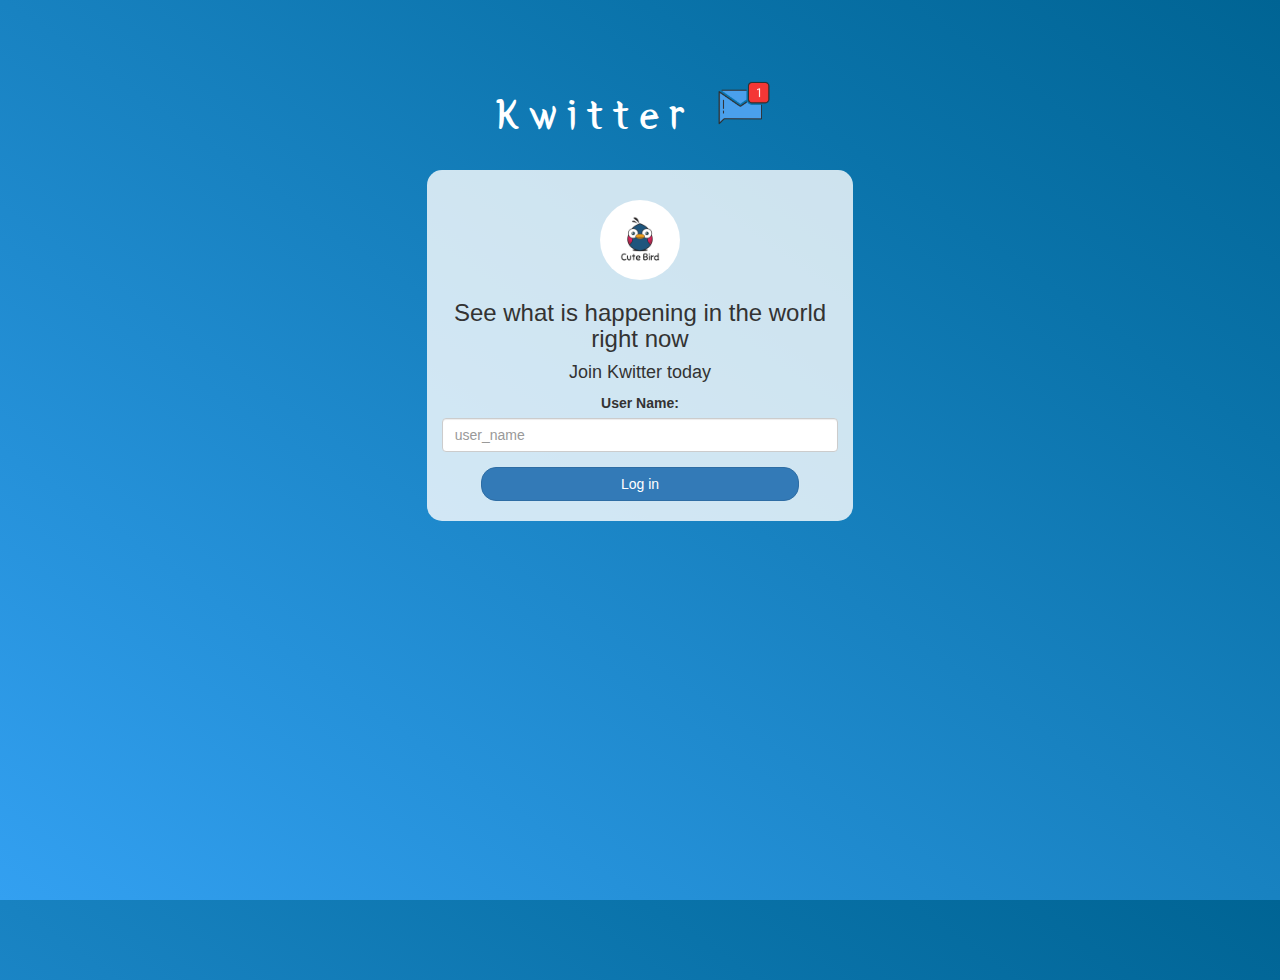
<file: index.html>
<!DOCTYPE html>
<html>
<head>
	<title>Kwitter</title>
<link href="https://fonts.googleapis.com/css?family=Yeon+Sung&display=swap" rel="stylesheet"><meta name="viewport" content="width=device-width, initial-scale=1">

<link rel="stylesheet" href="https://maxcdn.bootstrapcdn.com/bootstrap/3.4.0/css/bootstrap.min.css">
<script src="https://ajax.googleapis.com/ajax/libs/jquery/3.4.1/jquery.min.js"></script>
<script src="https://maxcdn.bootstrapcdn.com/bootstrap/3.4.0/js/bootstrap.min.js"></script>

<link rel="stylesheet" type="text/css" href="style.css">
<script src="kwitter.js"></script>

</head>
<body>
<center>
	<h1 class="header">	
		Kwitter	<sup>
	<img src="m2.png">
	</sup>
</h1>
	<div class="col-lg-4 col-md-6 col-sm-6 col-xs-11 login_div">
	<img src="logo.png" class="logo">
		<h3 >See what is happening in the world right now</h3>
		<h4 >Join Kwitter today</h4>
		<div class="form-group">
		  <label >User Name:</label>
		  <input type="text" id="user_name" class="form-control" placeholder="user_name">

		</div>
		<button id="login_button" class="btn btn-primary" onclick="addUser()">Log in</button>
		<br><br>
	</div>
</center>
</body>
</html>
</file>
<file: style.css>
html, body
{
  height: 100%;
  margin: 0;
}

body
{
background-image: linear-gradient(to right top, #33a0f1, #2591d9, #1882c1, #0a73aa, #006494);
}

.header
{
	color: white;font-family: 'Yeon Sung';font-size: 45px;letter-spacing: 10px;margin-top: 80px;
}
.header img
{
	width: 80px;margin-left: -15px;
}

.login_div
{
	background: rgba(255,255,255,0.8);float: none;border-radius: 15px;
}

.logo
{
	width: 80px;margin-top: 30px;border-radius: 40px;
}

#login_button
{
	width: 80%;border-radius: 15px;
}

.room_name
{
	cursor: pointer;
	font-size: 20px;
}


#logout
{
	font-size: 20px; float: right;
}


#output
{
	padding: 10px; width:80%;background: rgba(255,255,255,0.8);border-radius: 15px;
}

.input_div_room_page
{
	width: 80%;
}

.input_div label
{
	color: white;font-size: 20px;
}


.input_div_message_page
{
	position: fixed;bottom: 0px;width: 100%;background: rgba(255,255,255,0.8);
}
.input_div_message_page label
{
	color: black;
}
.input_div_message_page #msg
{
	width: 80%;
}
.input_div_message_page button
{
	margin-top: 15px;
	width: 50%; 
}
.color_white
{
	color: white
}

.user_tick
{
	width:20px;
}
.message_h4
{
	padding-left:5px;color:grey;
	
}
</file>
